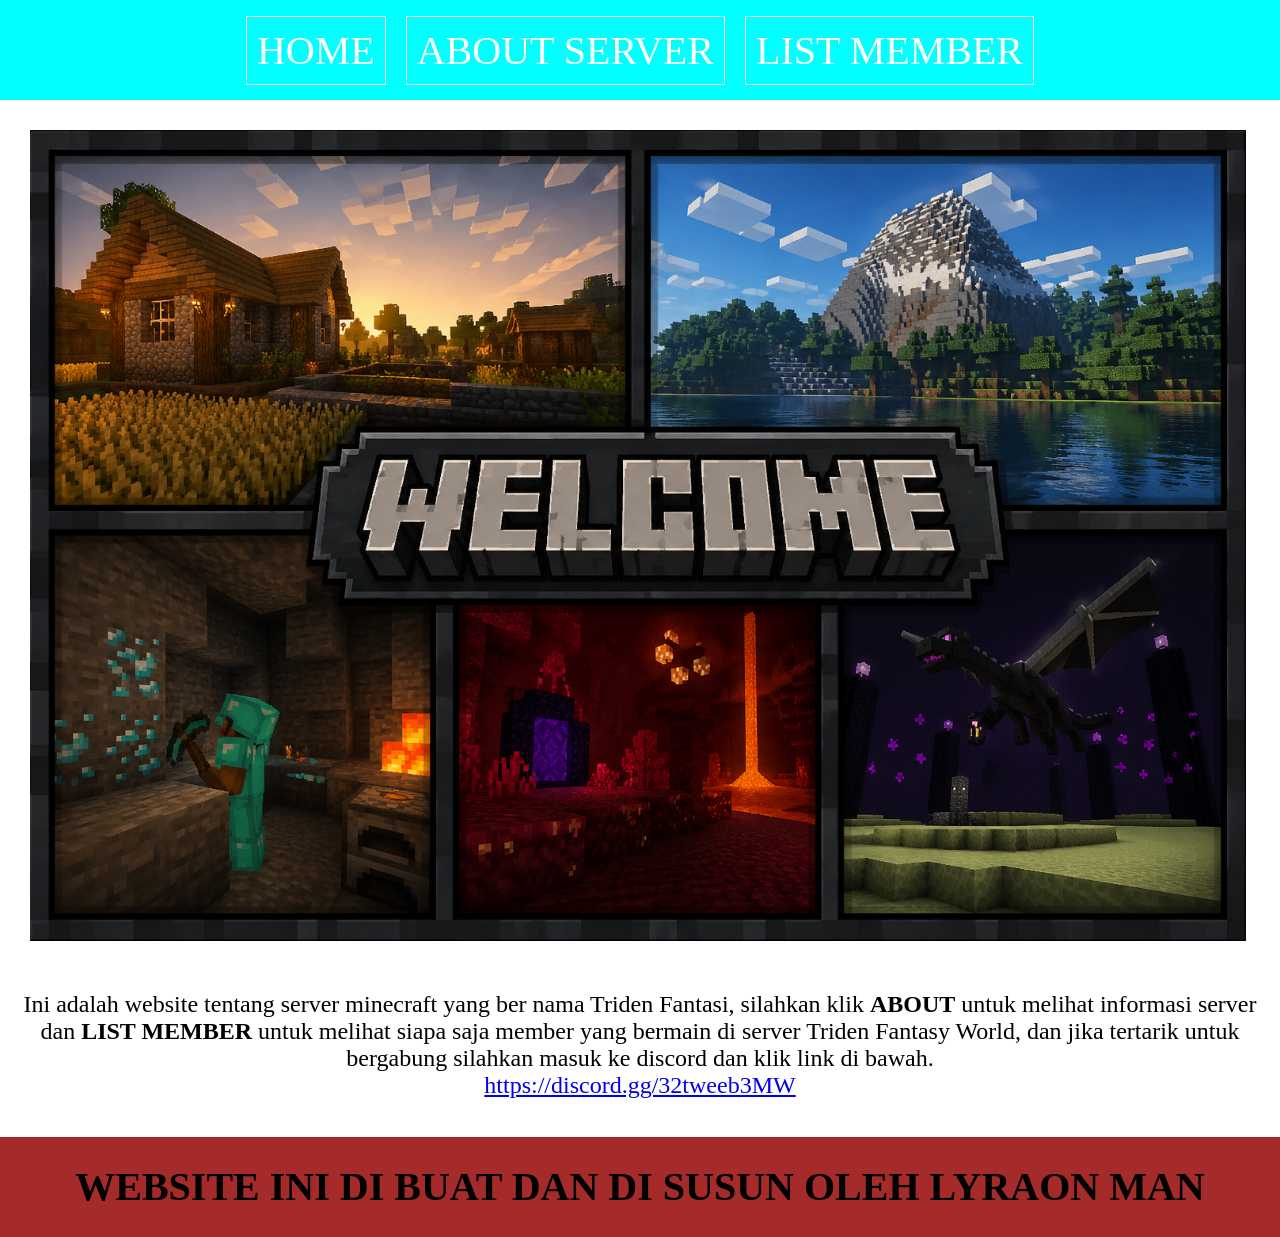
<file: index.html>
<html>
    <head>
        <title>TF WORLD</title>
        <link rel="stylesheet" href="style.css" />
    </head>
    <body>
        <style>
            .a-navbar {
                color: white;
                transition: cyan 0.5 ease-in-out;
            }

            .a-navbar:hover {
                color: cyan;
            }
        </style>

        <!-- NAVIGATION BAR -->
        <div class="navbar">
            <ul class="uln">
                <li class="uln1">
                    <a href="#" class="a-navbar" white;">HOME</a>
                </li>
                <li class="uln1">
                    <a href="about.html" class="a-navbar"">ABOUT SERVER</a>
                </li>
                <li class="uln1">
                    <a href="lmem.html" class="a-navbar" white;">LIST MEMBER</a>
                </li>
            </ul>
        </div>
        <!-- NAVIGATION BAR SELESAI -->

        <!-- CONTENT SERVER -->
        <div class="content-s1">
            <img src="Minecraft welcome.png" class="png1">
        </div>
        <!-- CONTENT SERVER END -->

        <!-- CONTENT SERVER-1 -->
         <div>
            <p class="parf1">
                Ini adalah website tentang server minecraft yang ber nama Triden Fantasi, silahkan 
                klik <b>ABOUT</b> untuk melihat informasi server dan <b>LIST MEMBER</b> untuk melihat
                siapa saja member yang bermain di server Triden Fantasy World, dan jika tertarik
                untuk bergabung silahkan masuk ke discord dan klik link di bawah. <br>
                <a href="https://discord.gg/32tweeb3MW">https://discord.gg/32tweeb3MW</a>
            </p>
         </div>

         <br>


        <!-- CONTENT SERVER-1 END -->

        <!-- FOOTER -->
        <div class="footer-isi">
            <h1 class="footer-h1">WEBSITE INI DI BUAT DAN DI SUSUN OLEH LYRAON MAN</h1>
        </div>
        <!-- FOOTER END -->
        </div>
    </body>
</html>
</file>
<file: style.css>
*,
html {
    padding: 0;
    margin: 0;
}


.navbar {
   list-style-type: none;
   background-color: cyan;
   color: white;
    font-size: 40px;
}

.uln1:hover {
    background-color: white;
    transition: 0.5s ease-in-out
}

.a-navbar{
    color: white;
    text-decoration: none;
}


.uln {
    height: 100px;
display: flex;
justify-content: center;
align-items: center;
}

.uln1 {
border: 1px solid whitesmoke;
list-style-type: none;
padding: 10px;
margin: 10px;
}

.png1 {
    padding: 10px;
    margin: 20px;
    width: 95%;
    display: flex;
    justify-content: center;
    align-items: center;
}

.parf1 {
    font-size: 24px;
    padding: 20px;
    text-align: center

}

.footer-isi{
    background-color: brown;
    height: 100px;
    display: flex;
    justify-content: center;
    align-items: center;

}

.footer-h1 {
font-size: 40px;
}
</file>
